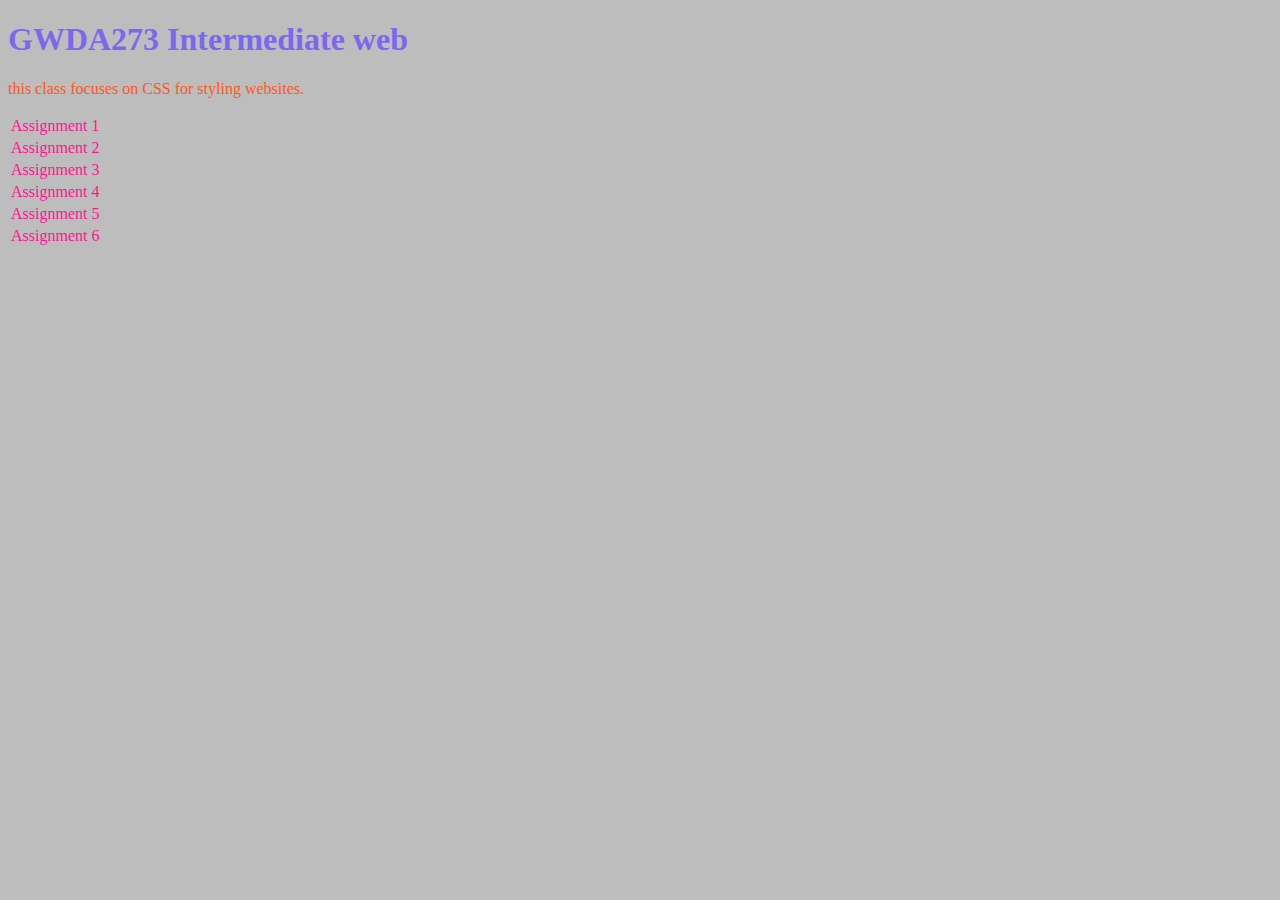
<file: index.html>
<!DOCTYPE html>
<html>
<head>
	<title>	</title>
	<link rel="stylesheet" type="text/css" href="Fernando.stylesheet.css">
</head>
<body>
<h1 style="color: mediumslateblue;">GWDA273 Intermediate web</h1>
<p>this class focuses on CSS for styling websites.</p>
<table>
	<tr><td><a href="#">Assignment 1</a></td></tr>
	<tr><td><a href="#">Assignment 2</a></td></tr>
	<tr><td><a href="#">Assignment 3</a></td></tr>
	<tr><td><a href="#">Assignment 4</a></td></tr>
	<tr><td><a href="#">Assignment 5</a></td></tr>
	<tr><td><a href="#">Assignment 6</a></td></tr>
</table>

</body>
</html>
</file>
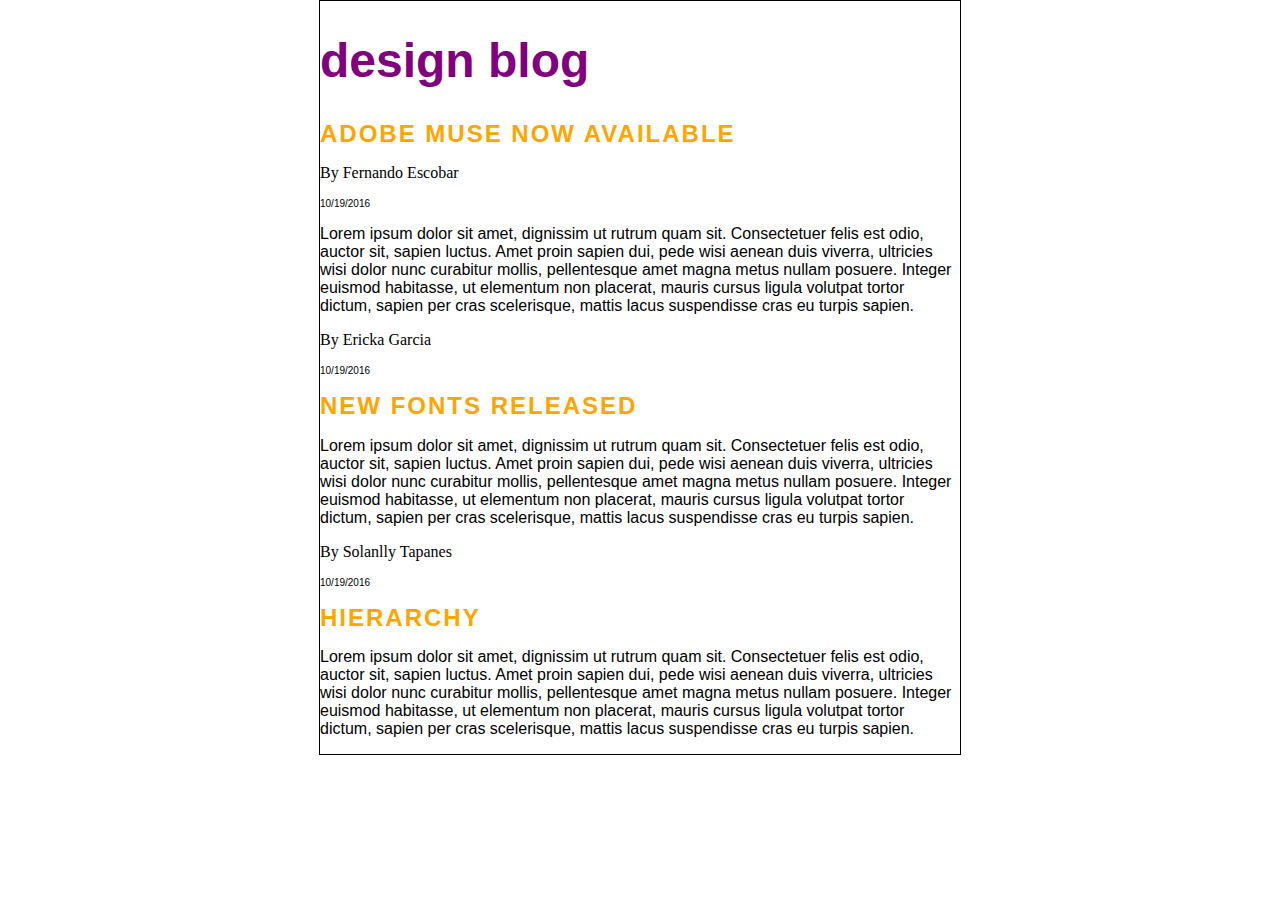
<file: class3.html>
<!DOCTYPE html>
<html>
<head>
	<title></title>

	<link rel="stylesheet" type="text/css" href="main.css">
</head>
<body>

<h1 id="logo">Design Blog</h1>


<article>
<h1 class="headline">Adobe Muse now available</h1>
<p id="author"> By Fernando Escobar</p>
<p id="date">10/19/2016</p>
<p>Lorem ipsum dolor sit amet, dignissim ut rutrum quam sit. Consectetuer felis est odio, auctor sit, sapien luctus. Amet proin sapien dui, pede wisi aenean duis viverra, ultricies wisi dolor nunc curabitur mollis, pellentesque amet magna metus nullam posuere. Integer euismod habitasse, ut elementum non placerat, mauris cursus ligula volutpat tortor dictum, sapien per cras scelerisque, mattis lacus suspendisse cras eu turpis sapien. </p>
</article>

<article>
<p id="author"> By Ericka Garcia</p>
<p id="date">10/19/2016</p>
<h1 class="headline">New Fonts released</h1>
	<p>Lorem ipsum dolor sit amet, dignissim ut rutrum quam sit. Consectetuer felis est odio, auctor sit, sapien luctus. Amet proin sapien dui, pede wisi aenean duis viverra, ultricies wisi dolor nunc curabitur mollis, pellentesque amet magna metus nullam posuere. Integer euismod habitasse, ut elementum non placerat, mauris cursus ligula volutpat tortor dictum, sapien per cras scelerisque, mattis lacus suspendisse cras eu turpis sapien. </p>
</article>

<article>
<p id="author"> By Solanlly Tapanes</p>
<p id="date">10/19/2016</p>
<h1 class="headline">Hierarchy</h1>
	<p>Lorem ipsum dolor sit amet, dignissim ut rutrum quam sit. Consectetuer felis est odio, auctor sit, sapien luctus. Amet proin sapien dui, pede wisi aenean duis viverra, ultricies wisi dolor nunc curabitur mollis, pellentesque amet magna metus nullam posuere. Integer euismod habitasse, ut elementum non placerat, mauris cursus ligula volutpat tortor dictum, sapien per cras scelerisque, mattis lacus suspendisse cras eu turpis sapien. </p>
</article>
</body>
</html>
</file>
<file: Fernando.stylesheet.css>
body {
	background-color: #BDBDBD;
	font-family: Impact;
	color: #FF5722;
}
a {
	color: deeppink;
	text-decoration: none;
}
</file>
<file: main.css>
body {
	width: 50%;
	margin: 0 auto;
	font-family: "Century Gothic", CenturyGothic, AppleGothic, sans-serif;
	border: 1px solid black;
}

h1 {
	text-transform: uppercase;
	font-size: 24px;
	color: purple;
}

#logo {
	font-size: 48px;
	text-transform: lowercase;
}

.headline {
	letter-spacing: 2px;
	color: orange;
}

#author {
	font-family: "Book Antiqua", Palatino, "Palatino Linotype", "Palatino LT STD", Georgia, serif;
	font-size 15px;
}

#date {
	font-family: "Trebuchet MS", "Lucida Grande", "Lucida Sans Unicode", "Lucida Sans", 
	Tahoma, sans-serif;
	font-size: 10px;
}
</file>
